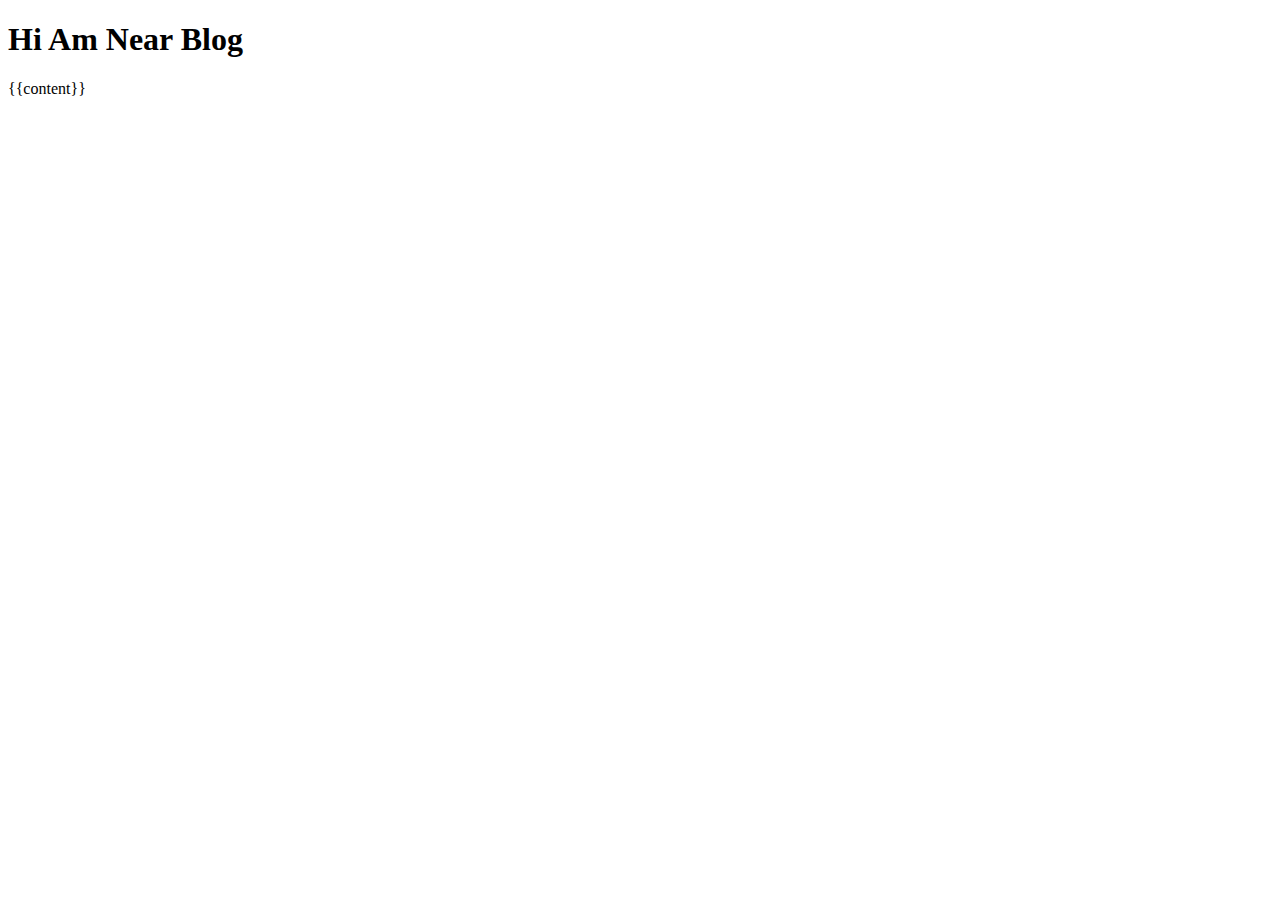
<file: _layouts/default.html>
<!DOCTYPE html>
<html>
<head>
    <title>Test Blog</title>
   <link rel ="stylesheet" type ="test/css" href="styles.css">
</head>
<body>
<div id="wrapper">
    <h1>Hi Am Near Blog</h1>
    <div id="content"></div>
            {{content}}
</div>
</body>
</html>
</file>
